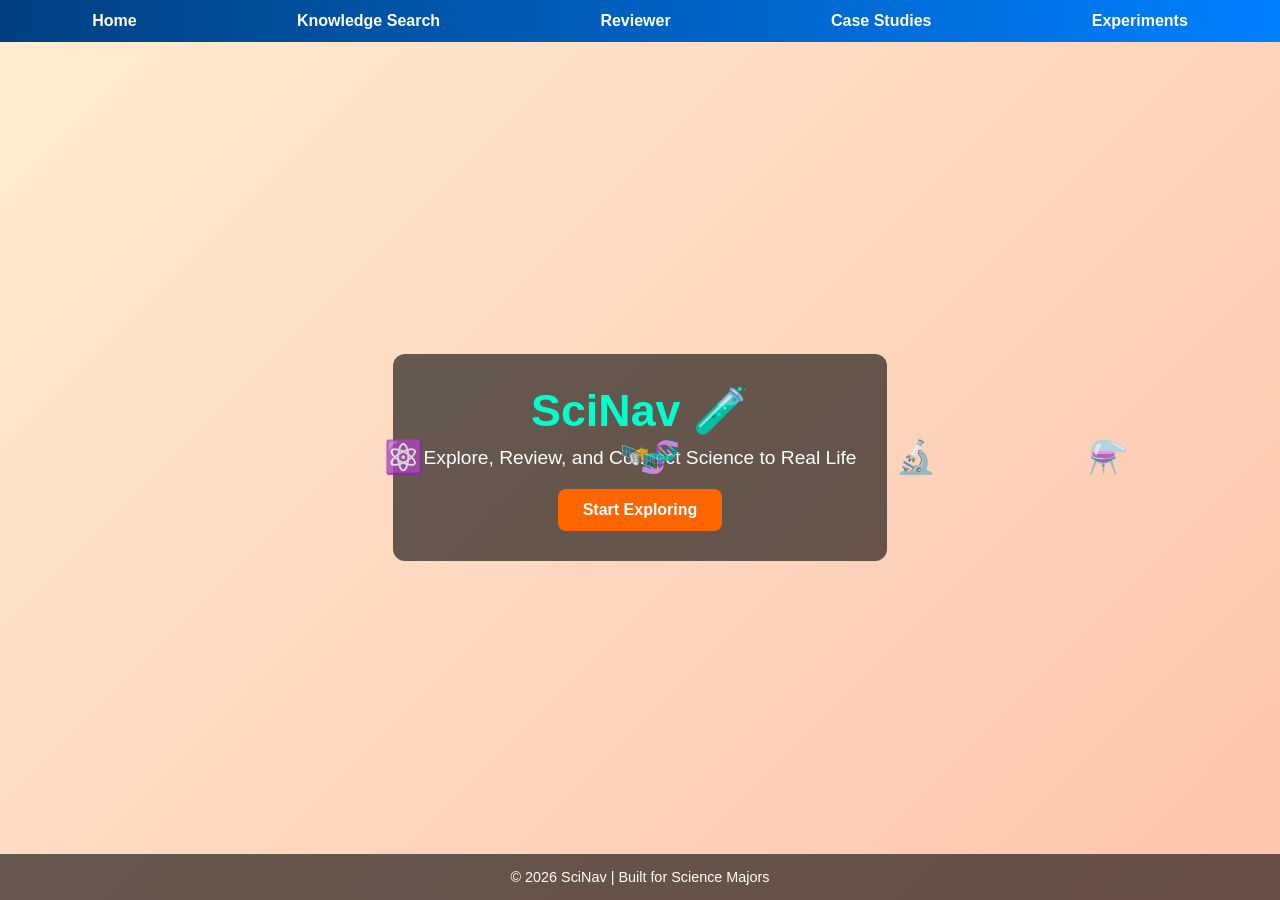
<file: index.html>
<!DOCTYPE html>
<html lang="en">
<head>
  <meta charset="UTF-8">
  <meta name="viewport" content="width=device-width, initial-scale=1.0">
  <title>SciNav | Home</title>
  <style>
    * { margin: 0; padding: 0; box-sizing: border-box; }

    body {
      font-family: 'Segoe UI', Arial, sans-serif;
      background: linear-gradient(135deg, #ffecd2, #fcb69f, #a1c4fd, #c2e9fb);
      background-size: 400% 400%;
      animation: gradientBG 20s ease infinite;
      color: #fff;
      min-height: 100vh;
      display: flex;
      flex-direction: column;
    }

    @keyframes gradientBG {
      0% { background-position: 0% 50%; }
      50% { background-position: 100% 50%; }
      100% { background-position: 0% 50%; }
    }

    nav {
      background: linear-gradient(90deg, #004080, #0080ff);
      padding: 12px;
      position: fixed;
      width: 100%;
      top: 0;
      z-index: 10;
    }
    nav ul {
      list-style: none;
      display: flex;
      justify-content: space-around;
    }
    nav ul li a {
      color: white;
      text-decoration: none;
      font-weight: bold;
      transition: 0.3s;
    }
    nav ul li a:hover { color: #ffcc00; }

    .hero {
      flex: 1;
      display: flex;
      align-items: center;
      justify-content: center;
      text-align: center;
      position: relative;
      overflow: hidden;
      padding-top: 60px; /* offset for fixed nav */
    }

    .overlay {
      background: rgba(0,0,0,0.6);
      padding: 30px;
      border-radius: 12px;
      max-width: 90%;
      animation: fadeIn 2s ease;
    }

    .overlay h1 {
      font-size: 2.8em;
      margin-bottom: 10px;
      color: #00ffcc;
    }

    .overlay p {
      font-size: 1.2em;
      margin-bottom: 20px;
    }

    .btn {
      display: inline-block;
      padding: 12px 25px;
      background: #ff6600;
      color: white;
      text-decoration: none;
      font-weight: bold;
      border-radius: 8px;
      transition: 0.3s;
    }
    .btn:hover { background: #ff3300; }

    /* Floating science icons */
    .icon {
      position: absolute;
      font-size: 2em;
      animation: float 15s linear infinite;
      opacity: 0.8;
    }
    .icon:nth-child(1) { left: 10%; animation-delay: 0s; }
    .icon:nth-child(2) { left: 30%; animation-delay: 3s; }
    .icon:nth-child(3) { left: 50%; animation-delay: 6s; }
    .icon:nth-child(4) { left: 70%; animation-delay: 9s; }
    .icon:nth-child(5) { left: 85%; animation-delay: 12s; }

    @keyframes float {
      0% { top: 100%; transform: rotate(0deg); }
      50% { transform: rotate(180deg); }
      100% { top: -10%; transform: rotate(360deg); }
    }

    @keyframes fadeIn {
      from { opacity: 0; transform: translateY(20px); }
      to { opacity: 1; transform: translateY(0); }
    }

    footer {
      background: rgba(0,0,0,0.6);
      text-align: center;
      padding: 15px;
      font-size: 0.9em;
    }
  </style>
</head>
<body>
  <!-- Navigation Bar -->
  <nav>
    <ul>
      <li><a href="index.html">Home</a></li>
      <li><a href="search.html">Knowledge Search</a></li>
      <li><a href="reviewer.html">Reviewer</a></li>
      <li><a href="case-studies.html">Case Studies</a></li>
      <li><a href="interactive.html">Experiments</a></li>
    </ul>
  </nav>

  <!-- Hero Section -->
  <section class="hero">
    <div class="overlay">
      <h1>SciNav 🧪</h1>
      <p>Explore, Review, and Connect Science to Real Life</p>
      <a href="search.html" class="btn">Start Exploring</a>
    </div>

    <!-- Animated Science Icons -->
    <div class="icon">⚛️</div>
    <div class="icon">🧬</div>
    <div class="icon">🔬</div>
    <div class="icon">⚗️</div>
    <div class="icon">🛰️</div>
  </section>

  <!-- Footer -->
  <footer>
    © 2026 SciNav | Built for Science Majors
  </footer>
</body>
  </html>
</file>
